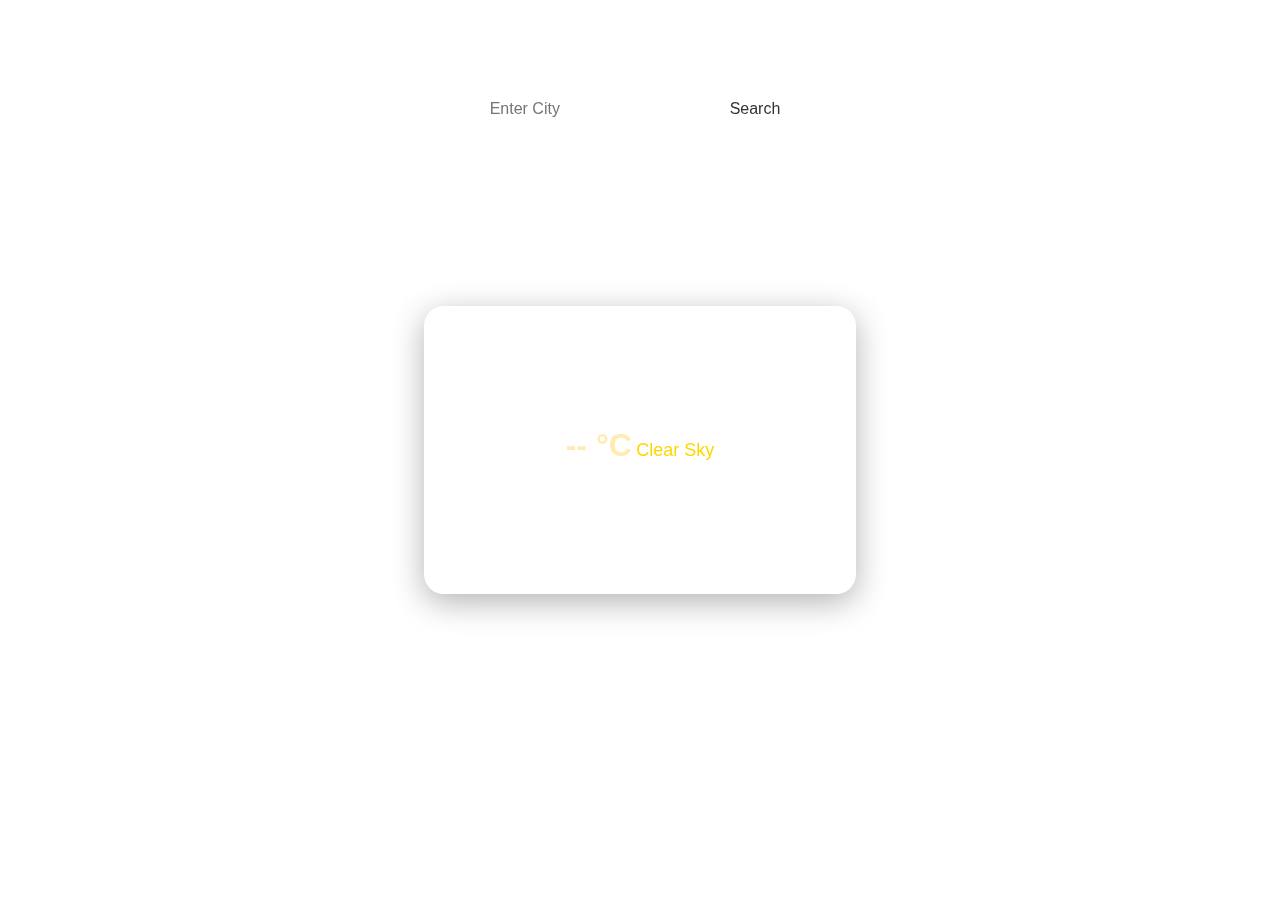
<file: index.html>
<!DOCTYPE html>
<html lang="en">
  <head>
    <meta charset="UTF-8" />
    <meta name="viewport" content="width=device-width, initial-scale=1.0" />
    <title>Document</title>
    <link rel="stylesheet" href="./style.css" />
    <style>
      body {
        background-image: url(https://media2.giphy.com/media/v1.Y2lkPTc5MGI3NjExMzUxY211MWlhcWhnZHR5c25zMXlma3JiZnprZWRobWs0N2k0c3pxayZlcD12MV9pbnRlcm5hbF9naWZfYnlfaWQmY3Q9Zw/NU9hqIw9vN0fm/giphy.webp);
        
      }
    </style>
  </head>
  <body>
    <div class="container">
      <input type="text" id="ip1" placeholder="Enter City" />
      <button id="btn" onclick="search()">Search</button>
    </div>
    <div class="box">
      <div class="main">
        <h2 id="location">City, Country</h2>

        <div>
          <span id="icon"></span>
          <span id="temp">-- °C</span>
          <span id="desc">Clear Sky</span>
        </div>
        <div id="details">
          <span id="wind">Wind: -- km/h</span>
          <span id="humidity">Humidity: --%</span>
          <span id="pressure">Pressure: -- mb</span>
        </div>
      </div>
    </div>

    <script src="./script.js"></script>
    <script>
      
    </script>
  </body>
</html>
</file>
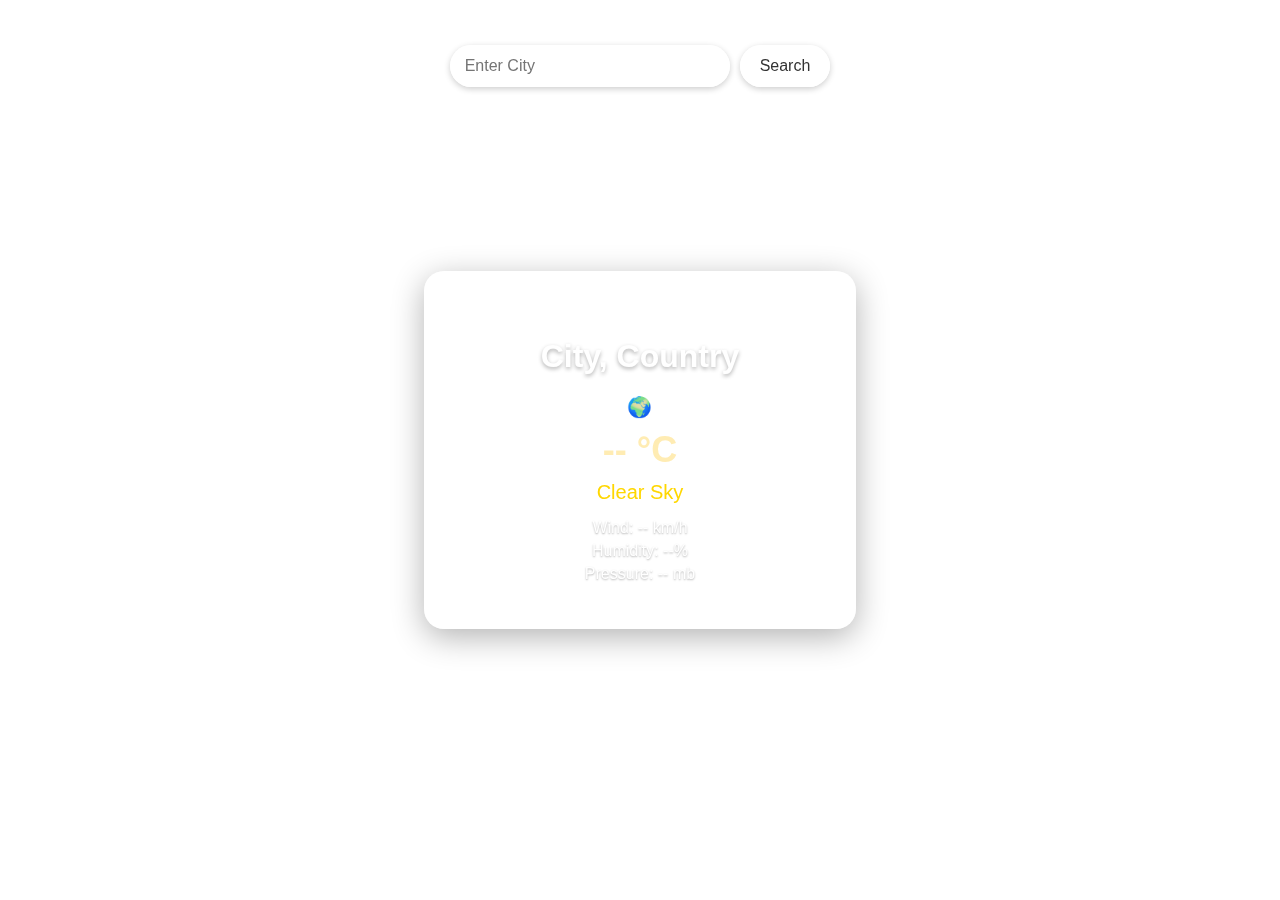
<file: trile.html>
<!DOCTYPE html>
<html lang="en">
<head>
  <meta charset="UTF-8">
  <meta name="viewport" content="width=device-width, initial-scale=1.0">
  <title>Weather App</title>
  <link rel="stylesheet" href="./style.css" />
  <style>
    /* General Styling */
    body {
      margin: 0;
      padding: 0;
      font-family: 'Arial', sans-serif;
      background-size: cover;
      background-position: center;
      color: #fff;
      height: 100vh;
      display: flex;
      justify-content: center;
      align-items: center;
      transition: background-image 0.5s ease-in-out;
    }
    body {
        background-image: url(https://media2.giphy.com/media/v1.Y2lkPTc5MGI3NjExMzUxY211MWlhcWhnZHR5c25zMXlma3JiZnprZWRobWs0N2k0c3pxayZlcD12MV9pbnRlcm5hbF9naWZfYnlfaWQmY3Q9Zw/NU9hqIw9vN0fm/giphy.webp);
        
      }

    .container {
      position: fixed;
      top: 5%;
      display: flex;
      gap: 10px;
      justify-content: center;
      align-items: center;
      z-index: 1000;
    }

    input[type="text"] {
      padding: 12px 15px;
      border: none;
      border-radius: 25px;
      outline: none;
      width: 250px;
      font-size: 16px;
      background: rgba(255, 255, 255, 0.8);
      color: #333;
      box-shadow: 0 2px 6px rgba(0, 0, 0, 0.2);
    }

    button {
      padding: 12px 20px;
      border: none;
      border-radius: 25px;
      background: rgba(255, 255, 255, 0.9);
      color: #333;
      font-size: 16px;
      cursor: pointer;
      transition: background 0.3s ease, box-shadow 0.3s ease;
      box-shadow: 0 2px 6px rgba(0, 0, 0, 0.2);
    }

    button:hover {
      background: rgba(255, 255, 255, 1);
      box-shadow: 0 4px 10px rgba(0, 0, 0, 0.3);
    }

    /* Glassmorphism for the weather box */
    .box {
      display: flex;
      justify-content: center;
      align-items: center;
      backdrop-filter: blur(10px) saturate(180%);
      -webkit-backdrop-filter: blur(10px) saturate(180%);
      background: rgba(255, 255, 255, 0.15);
      border-radius: 20px;
      border: 1px solid rgba(255, 255, 255, 0.3);
      padding: 40px;
      width: 350px;
      box-shadow: 0 8px 32px rgba(0, 0, 0, 0.3);
      text-align: center;
    }

    .main h2 {
      font-size: 32px;
      margin-bottom: 20px;
      color: #fff;
      text-shadow: 0 2px 4px rgba(0, 0, 0, 0.3);
    }

    .main div span {
      display: block;
      font-size: 20px;
      margin: 10px 0;
      color: #fff;
    }

    #temp {
      font-size: 36px;
      font-weight: bold;
      color: #ffecb3;
    }

    #desc {
      font-size: 20px;
      color: #ffd700;
      text-transform: capitalize;
    }

    #details span {
      display: block;
      font-size: 16px;
      margin: 5px 0;
      color: #fff;
      text-shadow: 0 1px 2px rgba(0, 0, 0, 0.3);
    }

    /* Responsive Design */
    @media (max-width: 768px) {
      .box {
        width: 90%;
        padding: 20px;
      }

      .main h2 {
        font-size: 28px;
      }

      #temp {
        font-size: 28px;
      }

      #details span {
        font-size: 14px;
      }
    }
  </style>
</head>
<body>
  <div class="container">
    <input type="text" id="ip1" placeholder="Enter City">
    <button id="btn" onclick="search()">Search</button>
  </div>
  <div class="box">
    <div class="main">
      <h2 id="location">City, Country</h2>
      <div>
        <span id="icon">🌍</span>
        <span id="temp">-- °C</span>
        <span id="desc">Clear Sky</span>
      </div>
      <div id="details">
        <span id="wind">Wind: -- km/h</span>
        <span id="humidity">Humidity: --%</span>
        <span id="pressure">Pressure: -- mb</span>
      </div>
    </div>
  </div>

  <script>
    let ip1 = document.getElementById("ip1");
    let icon = document.getElementById("icon");
    let temp = document.getElementById("temp");
    let desc = document.getElementById("desc");
    let wind = document.getElementById("wind");
    let humidity = document.getElementById("humidity");
    let pressure = document.getElementById("pressure");

    async function search() {
      const city = ip1.value;
      const apiKey = "466ddaa21a8de191e9f608bd11a56acb";
      const apiURL = `https://api.openweathermap.org/data/2.5/weather?q=${city}&units=metric&appid=${apiKey}`;

      try {
        const response = await fetch(apiURL);
        const data = await response.json();

        if (data.cod === "404") {
          alert("City not found. Please enter a valid city name.");
          return;
        }

        const weatherIcons = {
          "clear sky": "☀️",
          "few clouds": "🌤️",
          "scattered clouds": "☁️",
          "broken clouds": "🌥️",
          "shower rain": "🌧️",
          rain: "🌦️",
          thunderstorm: "⛈️",
          snow: "❄️",
          mist: "🌫️",
          haze: "🌫️",
          "overcast clouds": "☁️",
        };

        const backgrounds = {
          "clear sky": "url('https://media2.giphy.com/media/v1.Y2lkPTc5MGI3NjExMzUxY211MWlhcWhnZHR5c25zMXlma3JiZnprZWRobWs0N2k0c3pxayZlcD12MV9pbnRlcm5hbF9naWZfYnlfaWQmY3Q9Zw/NU9hqIw9vN0fm/giphy.webp')",
          rain: "url('https://giffiles.alphacoders.com/209/209277.gif')",
          snow: "url('https://i.pinimg.com/originals/3f/e9/cc/3fe9cc34196b37d4d4613fd77e87f7c4.gif')",
          haze: "url('https://media3.giphy.com/media/IuKnqFMhtcA2A/200.webp')",
          "overcast clouds": "url('https://i.pinimg.com/originals/3c/6d/81/3c6d812bd53d19b45202e5483380b97a.gif')",
          default: "url('https://i.pinimg.com/736x/a1/9a/d2/a19ad2f983ad80d28050e9844bc42fcc.jpg')",
        };

        document.getElementById("location").textContent = data.sys.country 
          ? `${data.name}, ${data.sys.country}` 
          : `${data.name}`;
        icon.innerText = weatherIcons[data.weather[0].description] || "🌍";
        temp.textContent = `${Math.round(data.main.temp)}°C`;
        desc.textContent = data.weather[0].description;
        wind.textContent = `Wind: ${data.wind.speed} km/h`;
        humidity.textContent = `Humidity: ${data.main.humidity}%`;
        pressure.textContent = `Pressure: ${data.main.pressure} mb`;

        const weatherCondition = data.weather[0].description.toLowerCase();
        document.body.style.backgroundImage =
          backgrounds[weatherCondition] || backgrounds.default;
      } catch (error) {
        alert("Unable to fetch weather data. Please try again later.");
        console.error("Error fetching data:", error);
      }
    }
  </script>
</body>
</html>
</file>
<file: style.css>
/* General Styling */
body {
    margin: 0;
    padding: 0;
    font-family: 'Arial', sans-serif;
    background-size: cover;
    background-position: center;
    color: #fff;
    height: 100vh;
    display: flex;
    justify-content: center;
    align-items: center;
  }
  
  .container {
    position: absolute;
    top: 10%;
    display: flex;
    gap: 10px;
    justify-content: center;
    align-items: center;
  }
  
  input[type="text"] {
    padding: 10px;
    border: none;
    border-radius: 5px;
    outline: none;
    width: 200px;
    font-size: 16px;
  }
  
  button {
    padding: 10px 20px;
    border: none;
    border-radius: 5px;
    background: rgba(255, 255, 255, 0.7);
    color: #333;
    font-size: 16px;
    cursor: pointer;
    transition: background 0.3s ease;
  }
  
  button:hover {
    background: rgba(255, 255, 255, 0.9);
  }
  
  /* Glassmorphism for the weather box */
  .box {
    display: flex;
    justify-content: center;
    align-items: center;
    backdrop-filter: blur(10px) saturate(180%);
    -webkit-backdrop-filter: blur(10px) saturate(180%);
    background: rgba(255, 255, 255, 0.2);
    border-radius: 20px;
    border: 1px solid rgba(255, 255, 255, 0.3);
    padding: 40px;
    width: 350px;
    box-shadow: 0 8px 32px rgba(0, 0, 0, 0.3);
  }
  
  .main {
    text-align: center;
  }
  
  .main h2 {
    font-size: 28px;
    margin-bottom: 20px;
    color: #fff;
  }
  
  .main div span {
    display: inline-block;
    font-size: 18px;
    margin: 5px 0;
    color: #fff;
  }
  
  #details {
    margin-top: 15px;
  }
  
  #details span {
    display: block;
    font-size: 16px;
    color: #fff;
  }
  
  /* Additional Styling for Better Visibility */
  #temp {
    font-size: 32px;
    font-weight: bold;
    color: #ffecb3;
  }
  
  #desc {
    font-size: 18px;
    color: #ffd700;
  }
  
  #icon {
    display: block;
    margin: 10px 0;

  }
  
  /* Responsive Design */
  @media (max-width: 768px) {
    .box {
      width: 90%;
      padding: 20px;
    }
  
    .main h2 {
      font-size: 24px;
    }
  
    #temp {
      font-size: 28px;
    }
  
    #details span {
      font-size: 14px;
    }
  }
</file>
